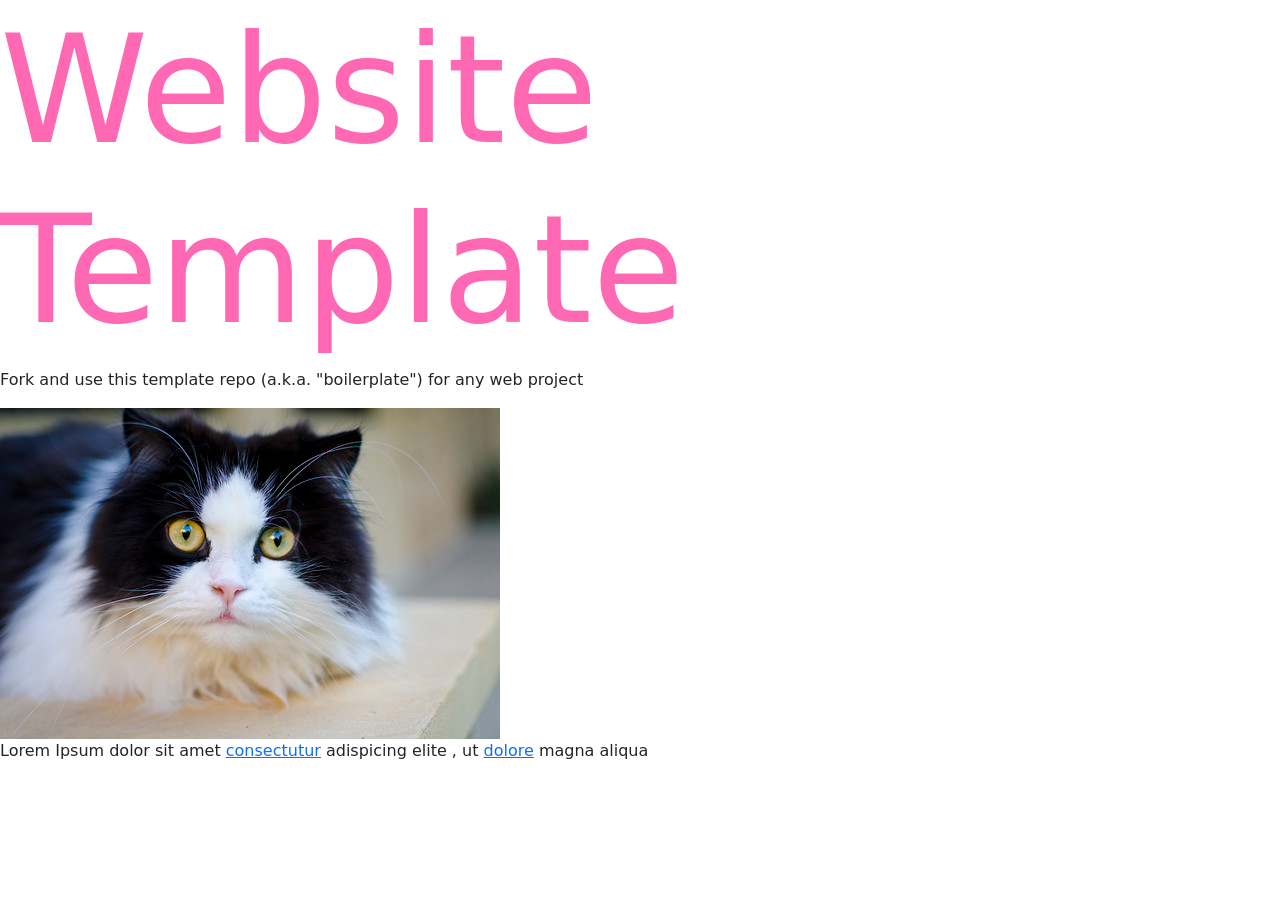
<file: index.html>
<!doctype html>
<html lang="en">
<head>
	<meta charset="utf-8">
	<title>Website Template</title>
	<meta name="viewport" content="width=device-width,initial-scale=1">
	<link href="https://cdn.jsdelivr.net/npm/bootstrap@5.3.8/dist/css/bootstrap.min.css" rel="stylesheet">
	<link rel="stylesheet" href="./assets/css/styles.css">
</head>
<body>

	<h1>Website Template</h1>
	<p>Fork and use this template repo (a.k.a. "boilerplate") for any web project</p>
	<img src="assets/img/cat.jpg" alt="">
	<p>Lorem Ipsum dolor sit amet <a href="01.html">consectutur</a> adispicing elite , ut <a href="02.html">dolore</a> magna aliqua</p>
	<script src="https://cdn.jsdelivr.net/npm/bootstrap@5.3.8/dist/js/bootstrap.bundle.min.js"></script>
	<script src="./assets/js/main.js"></script>

	
</body>
</html>
</file>
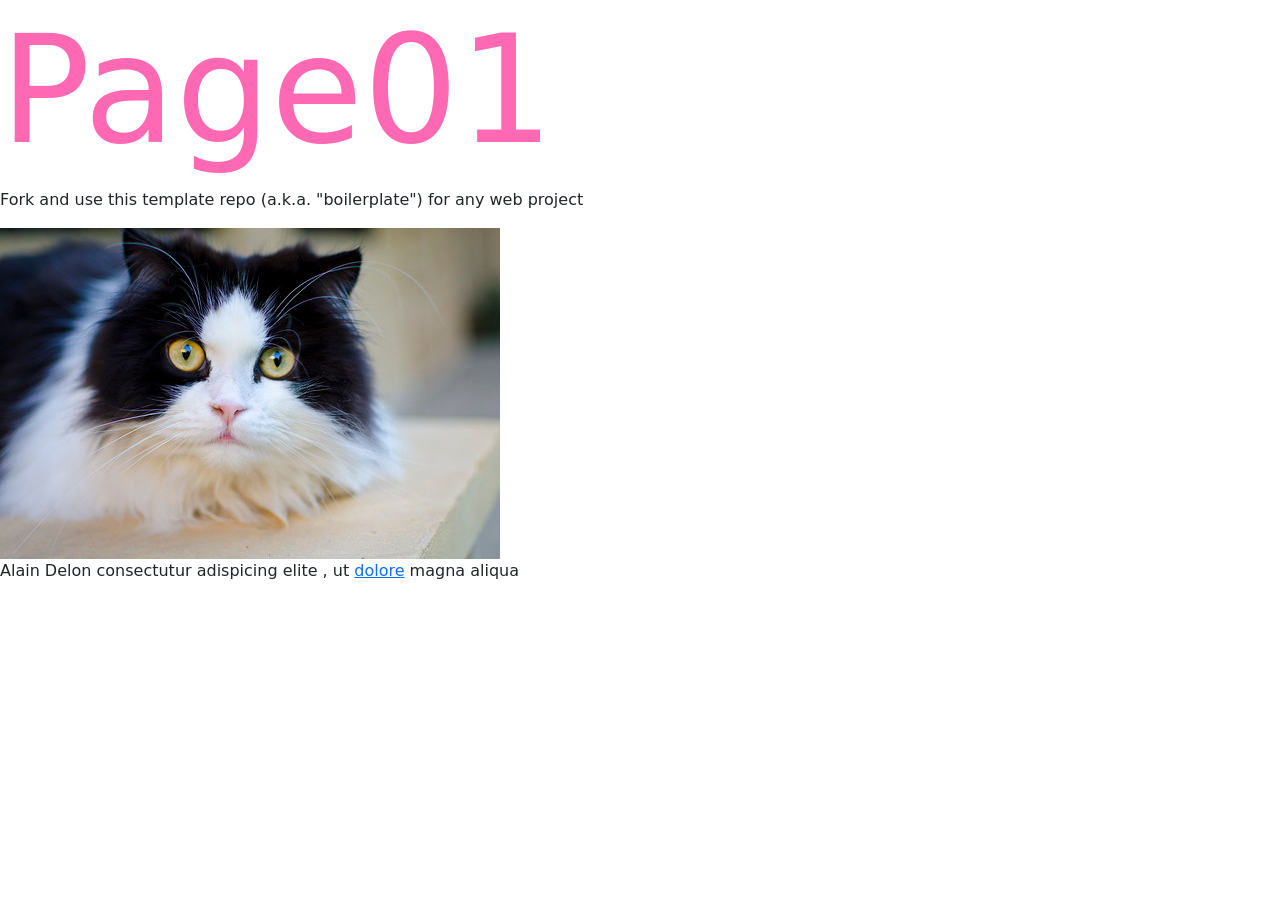
<file: 01.html>
<!doctype html>
<html lang="en">
<head>
	<meta charset="utf-8">
	<title>Website Template</title>
	<meta name="viewport" content="width=device-width,initial-scale=1">
	<link href="https://cdn.jsdelivr.net/npm/bootstrap@5.3.8/dist/css/bootstrap.min.css" rel="stylesheet">
	<link rel="stylesheet" href="./assets/css/styles.css">
</head>
<body>

	<h1>Page01</h1>
	<p>Fork and use this template repo (a.k.a. "boilerplate") for any web project</p>
	<img src="assets/img/cat.jpg" alt="">
	<p>Alain Delon <a herf="01.html">consectutur</a> adispicing elite , ut <a href="02.html">dolore</a> magna aliqua</p>
	<script src="https://cdn.jsdelivr.net/npm/bootstrap@5.3.8/dist/js/bootstrap.bundle.min.js"></script>
	<script src="./assets/js/main.js"></script>

	
</body>
</html>
</file>
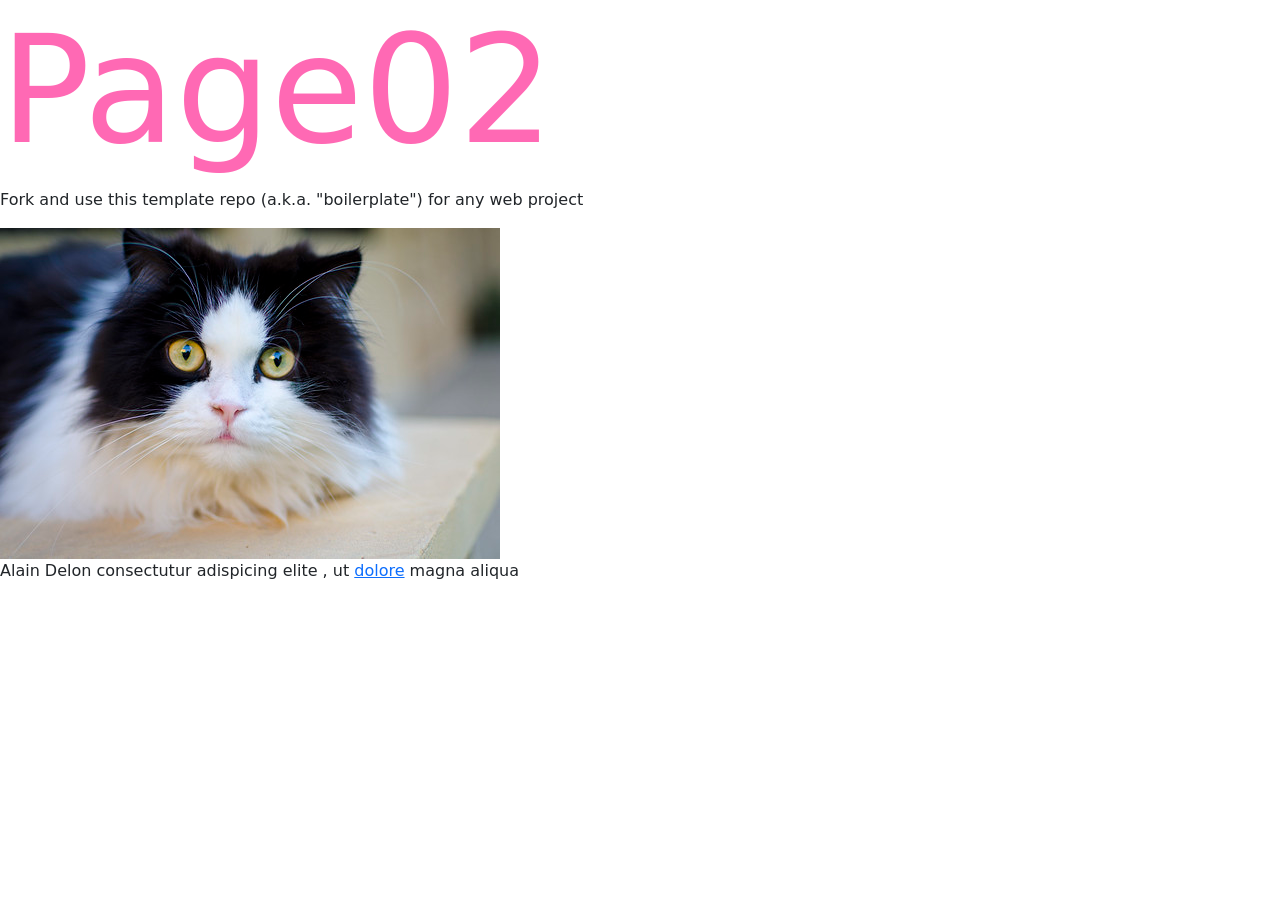
<file: 02.html>
<!doctype html>
<html lang="en">
<head>
	<meta charset="utf-8">
	<title>Website Template</title>
	<meta name="viewport" content="width=device-width,initial-scale=1">
	<link href="https://cdn.jsdelivr.net/npm/bootstrap@5.3.8/dist/css/bootstrap.min.css" rel="stylesheet">
	<link rel="stylesheet" href="./assets/css/styles.css">
</head>
<body>

	<h1>Page02</h1>
	<p>Fork and use this template repo (a.k.a. "boilerplate") for any web project</p>
	<img src="assets/img/cat.jpg" alt="">
	<p>Alain Delon <a herf="01.html">consectutur</a> adispicing elite , ut <a href="02.html">dolore</a> magna aliqua</p>
	<script src="https://cdn.jsdelivr.net/npm/bootstrap@5.3.8/dist/js/bootstrap.bundle.min.js"></script>
	<script src="./assets/js/main.js"></script>

	
</body>
</html>
</file>
<file: assets/css/styles.css>
/* styles.css */

h1 {
	
	 font-size: 150px;
	color: hotpink;
}
</file>
